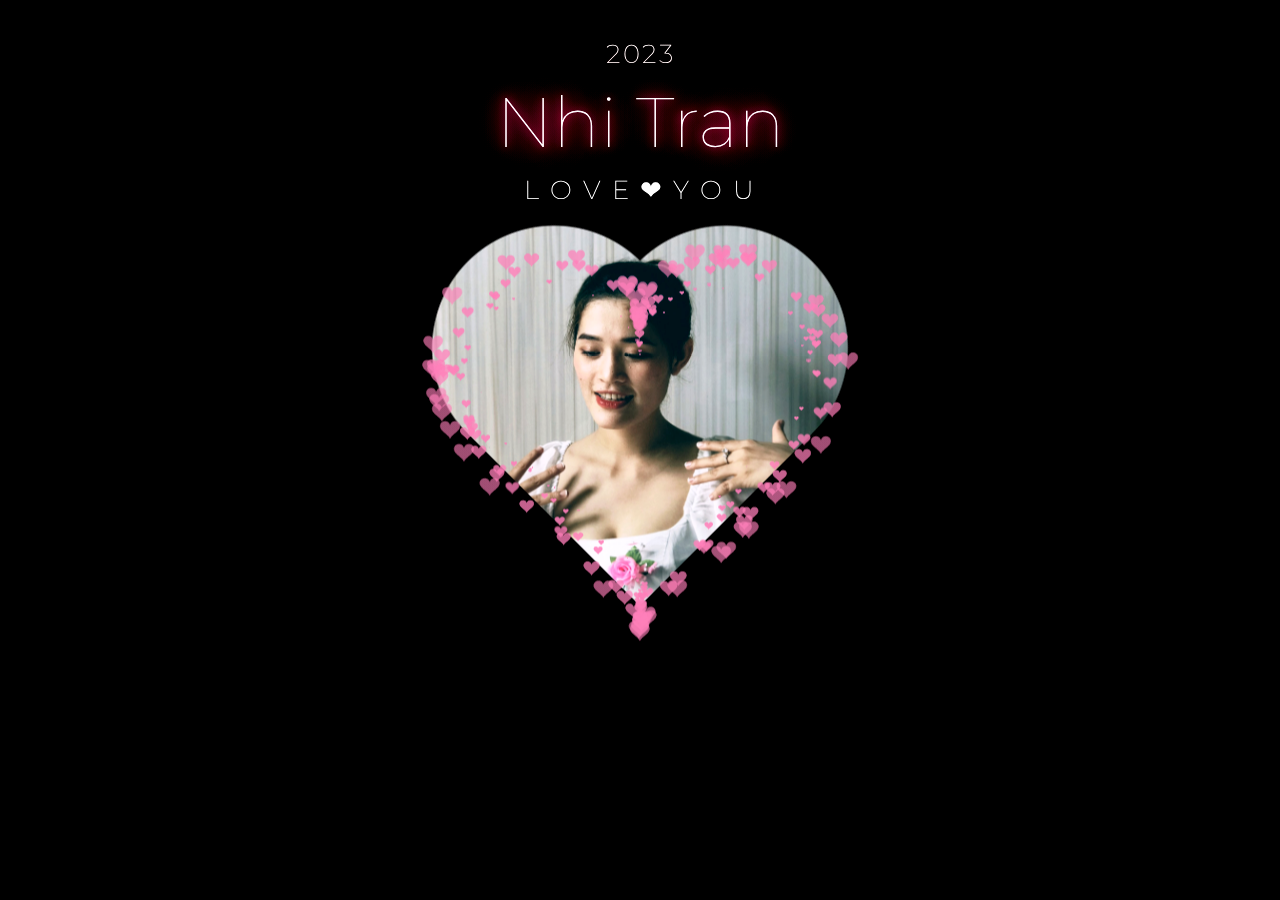
<file: code heart/index.html>
<!DOCTYPE html>
<html>
  <head>
    <meta charset="utf-8">
    <link rel="preconnect" href="https://fonts.googleapis.com">
    <link rel="preconnect" href="https://fonts.gstatic.com" crossorigin>
    <link href="https://fonts.googleapis.com/css2?family=Montserrat:wght@200;300;400;600&display=swap" rel="stylesheet">
    <link href="css/main.css" rel="stylesheet">
  </head>

  <body>
    <!-- <audio autoplay="autopaly">
      <source src="renxi.mp3" type="audio/mp3" />
    </audio> -->
    <!-- 星空html -->
    <!-- <div> -->
    <div class="container2">
      <div class="content">
        <canvas id="universe"></canvas>
      </div>
    </div>
    <!-- </div> -->
    <div class="title">
      <!-- EDIT HERE -->
      <h3 class="STARDUST1">2023</h3>
      <h1 class="STARDUST2">Nhi Tran</h1>
      <h3 class="STARDUST3">L O V E <strong>❤</strong> Y O U</h3>
      <img class="img" src="../images/a21.jpg" alt="JUNO_OKYO" />
      <canvas id="pinkboard"></canvas>
    </div>

    <script src="https://cdnjs.cloudflare.com/ajax/libs/jquery/1.10.2/jquery.min.js"></script>
    <script src="js/main.js"></script>
    <script src="js/particle.js"></script>
    <script src="js/universe.js"></script>
  </body>
</html>
</file>
<file: code heart/css/main.css>
.more-pens {
  position: fixed;
  left: 20px;
  bottom: 20px;
  z-index: 10;
  font-family: "Montserrat";
  font-size: 12px;
}

a.white-mode, a.white-mode:link, a.white-mode:visited, a.white-mode:active {
  font-family: "Montserrat";
  font-size: 12px;
  text-decoration: none;        /* background: #212121; */
  padding: 4px 8px;
  color: #f7f7f7;
}

a.white-mode:hover, a.white-mode:link:hover, a.white-mode:visited:hover, a.white-mode:active:hover {
  background: #edf3f8;
  color: #212121;
}

.title {
  z-index: 9999 !important;
  position: absolute;
  left: 50%;
  top: 42%;
  transform: translateX(-50%) translateY(-50%);
  font-family: "Montserrat";
  text-align: center;
  width: 100%;
}

.title h1 {
  z-index: 99;
  position: relative;
  color: #fff;
  font-weight: 100;
  font-size: 70px;
  padding: 0;
  margin: 0;
  line-height: 1;
  text-shadow: 0 0 10px #ff006c, 0 0 20px #ff006c, 0 0 30px #ff006c, 0 0 40px #ff417d, 0 0 70px #ff417d, 0 0 80px #ff417d, 0 0 100px #ff417d, 0 0 150px #ff417d;
}

.title h1 span {
  z-index: 99;
  font-weight: 600;
  padding: 0;
  margin: 0;
  color: #ffffff;
}

.title h3 {
  z-index: 99;
  font-weight: 200;
  font-size: 26px;
  padding: 0;
  margin: 0;
  line-height: 1;
  color: #ffffff;
  letter-spacing: 2px;
}

/* 爱心css */
canvas {
  position: absolute;
  width: 100%;
  height: 100%;
}

.img {
  position: absolute;
  left: 50%;
  top: 60%;
  transform: translate(-50%, -50%);
  width: 420px;
  height: 420px;
}

#pinkboard {
  position: relative;
  top: 0%;
  left: 0%;
  height: 429px;
}

.STARDUST1 {
  position: relative !important;
  top: -60px;
}

.STARDUST2 {
  position: relative !important;
  top: -40px;
}

.STARDUST3 {
  position: relative !important;
  top: -20px;
}

/* 星空css */
html, body {
  padding: 0px;
  margin: 0px;
  width: 100%;
  height: 100%;
  position: fixed;
}

body {
  display: flex;
  justify-content: center;
  align-items: center;
  -webkit-filter: contrast(120%);
  filter: contrast(120%);
  background-image: radial-gradient(1600px at 70% 120%, rgba(33, 39, 80, 1) 10%, #020409 100%) !important;        /* background-color: black; */
}

.container2 {

  /* z-index: 8; */
  position: absolute;
  width: 100%;
  height: 100%;
  background-image: radial-gradient(1600px at 70% 120%, rgba(33, 39, 80, 1) 10%, #020409 100%) !important;
}

.content {
  width: inherit;
  height: inherit;
  width: 100%;
  height: 100%;
  background-image: radial-gradient(1600px at 70% 120%, rgba(33, 39, 80, 1) 10%, #020409 100%) !important;
}

#universe {
  width: 100%;
  height: 100%;
}

#footerContent {
  font-family: sans-serif;
  font-size: 110%;
  color: rgba(200, 220, 255, 0.3);
  width: 100%;
  position: fixed;
  bottom: 0px;
  padding: 20px;
  text-align: center;
  z-index: 20;
}

/* #footer {
  position: absolute;
  bottom: 0px;
  height: 300px;
  width: 100%;
} */
#scene {
  height: 100%;
  position: absolute;
  left: 50%;
  margin-left: -800px;
}

a {
  text-decoration: none;
  color: rgba(200, 220, 255, 1);
  opacity: 0.4;
  transition: opacity 0.4s ease;
}

a:hover {
  opacity: 1;
}

/* heart image: https://stackoverflow.com/a/51216413 */
img {

  /* width: 200px; */
  aspect-ratio: 1;
  object-fit: cover;
  --_m: radial-gradient(#000 69%, #0000 70%) 84.5% fill/100%;
  -webkit-mask-box-image: var(--_m);
  mask-border: var(--_m);
  clip-path: polygon(-41% 0, 50% 91%, 141% 0);
}
</file>
